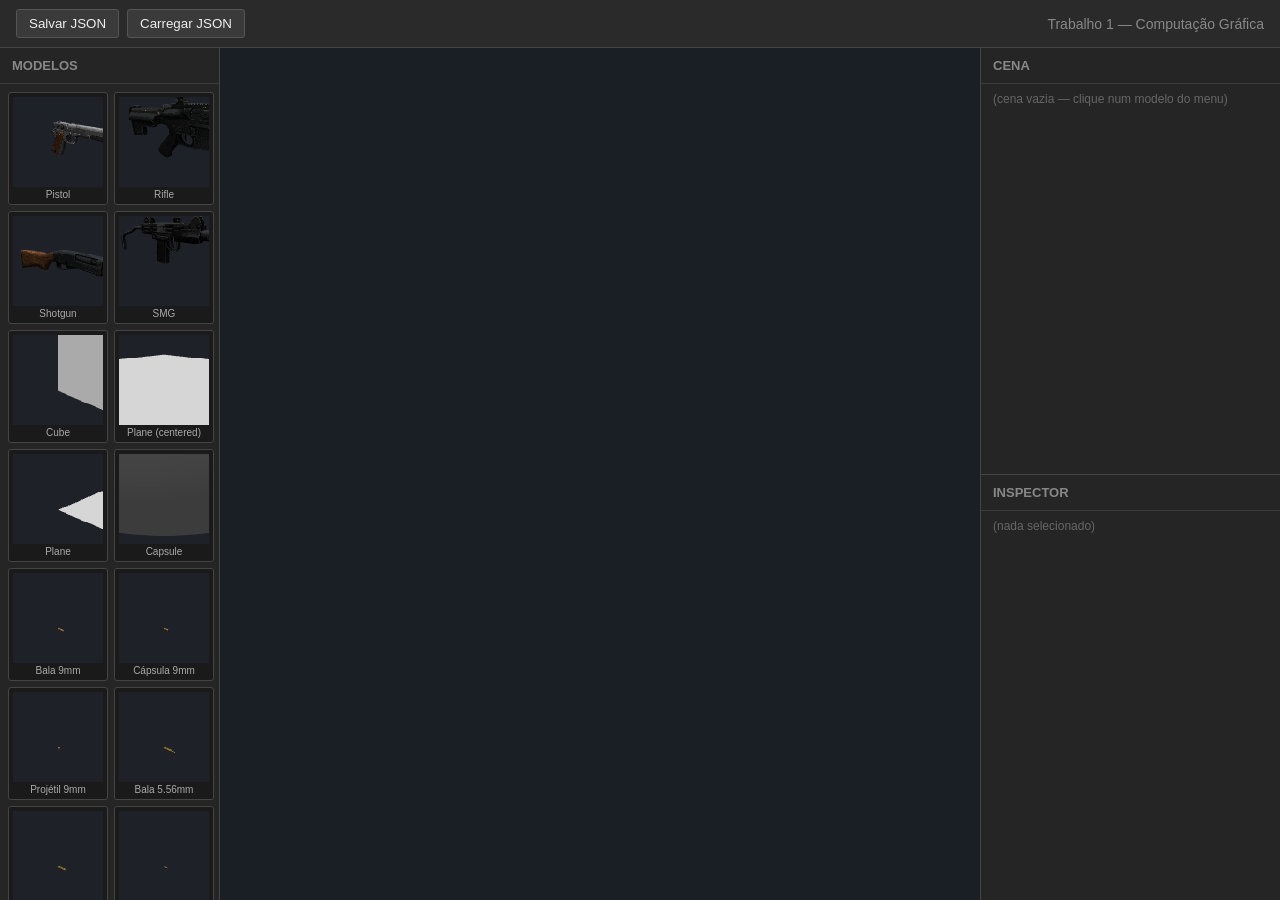
<file: index.html>
<!DOCTYPE html>
<html lang="pt-BR">
<head>
  <meta charset="UTF-8" />
  <title>Editor de Cena — Trabalho CG</title>
  <link rel="stylesheet" href="styles.css" />
</head>
<body>
  <!-- Barra superior: botões de IO + título -->
  <header id="topbar">
    <div class="io-buttons">
      <button id="btn-save">Salvar JSON</button>
      <button id="btn-load">Carregar JSON</button>
      <!-- Input file escondido — o botão "Carregar" dispara ele via click() -->
      <input type="file" id="file-load" accept=".json" style="display:none" />
    </div>
    <h1>Trabalho 1 — Computação Gráfica</h1>
  </header>

  <!-- Painel esquerdo: menu de modelos com canvases-thumbnail -->
  <aside id="model-menu">
    <h2>Modelos</h2>
    <div id="model-menu-list">
      <!-- Preenchido pelo JS (model-menu.js) -->
    </div>
  </aside>

  <!-- Canvas central — onde a cena é renderizada -->
  <main id="canvas-container">
    <canvas id="main-canvas"></canvas>
  </main>

  <!-- Painel direito: árvore + inspector -->
  <aside id="right-panel">
    <section id="scene-tree-section">
      <h2>Cena</h2>
      <div id="scene-tree">
        <!-- Preenchido pelo JS (scene-tree.js) -->
      </div>
    </section>
    <section id="inspector-section">
      <h2>Inspector</h2>
      <div id="inspector">
        <!-- Preenchido pelo JS (inspector.js) -->
      </div>
    </section>
  </aside>

  <!-- Entry point — module pra suportar import/export -->
  <script type="module" src="src/main.js"></script>
</body>
</html>
</file>
<file: styles.css>
/* Reset básico */
* { box-sizing: border-box; margin: 0; padding: 0; }

html, body {
  height: 100%;
  font-family: -apple-system, BlinkMacSystemFont, "Segoe UI", sans-serif;
  background: #1e1e1e;
  color: #ddd;
  overflow: hidden;
}

/* Layout principal: grid 3 colunas × 2 linhas
   ┌────────────────────────────────────┐
   │           topbar (linha 1)         │
   ├──────────┬────────────┬────────────┤
   │  menu    │  canvas    │  painel    │
   │  esq.    │  central   │  direito   │
   └──────────┴────────────┴────────────┘ */
body {
  display: grid;
  grid-template-columns: 220px 1fr 300px;
  grid-template-rows: 48px 1fr;
  grid-template-areas:
    "top top top"
    "left main right";
}

#topbar       { grid-area: top;   display: flex; align-items: center;
                gap: 16px; padding: 0 16px; background: #2a2a2a;
                border-bottom: 1px solid #444; }
#topbar h1    { font-size: 14px; font-weight: 500; color: #888; margin-left: auto; }
.io-buttons   { display: flex; gap: 8px; }
.io-buttons button { background: #3a3a3a; border: 1px solid #555; color: #eee;
                     padding: 6px 12px; cursor: pointer; border-radius: 3px; }
.io-buttons button:hover { background: #4a4a4a; }

#model-menu    { grid-area: left;  background: #252525;
                 border-right: 1px solid #444; overflow-y: auto; }
#canvas-container { grid-area: main; position: relative; }
#main-canvas   { display: block; width: 100%; height: 100%; cursor: grab; }
#main-canvas:active { cursor: grabbing; }
#right-panel   { grid-area: right; background: #252525;
                 border-left: 1px solid #444; display: flex; flex-direction: column; }

aside h2       { font-size: 13px; text-transform: uppercase; color: #888;
                 padding: 10px 12px; border-bottom: 1px solid #3a3a3a; }

#scene-tree-section { flex: 1; overflow-y: auto; border-bottom: 1px solid #444; }
#inspector-section  { flex: 1; overflow-y: auto; }
#scene-tree, #inspector { padding: 8px 12px; font-size: 12px; }

/* Grid de thumbnails do menu de modelos */
#model-menu-list { display: grid; grid-template-columns: 1fr 1fr;
                   gap: 6px; padding: 8px; }
.model-thumb { background: #1a1a1a; border: 1px solid #444; cursor: pointer;
               border-radius: 3px; padding: 4px; text-align: center; }
.model-thumb:hover { border-color: #888; }
.model-thumb canvas { display: block; width: 90px; height: 90px;
                      image-rendering: pixelated; margin: 0 auto; }
.model-thumb .label { font-size: 10px; color: #aaa; margin-top: 2px; }
</file>
